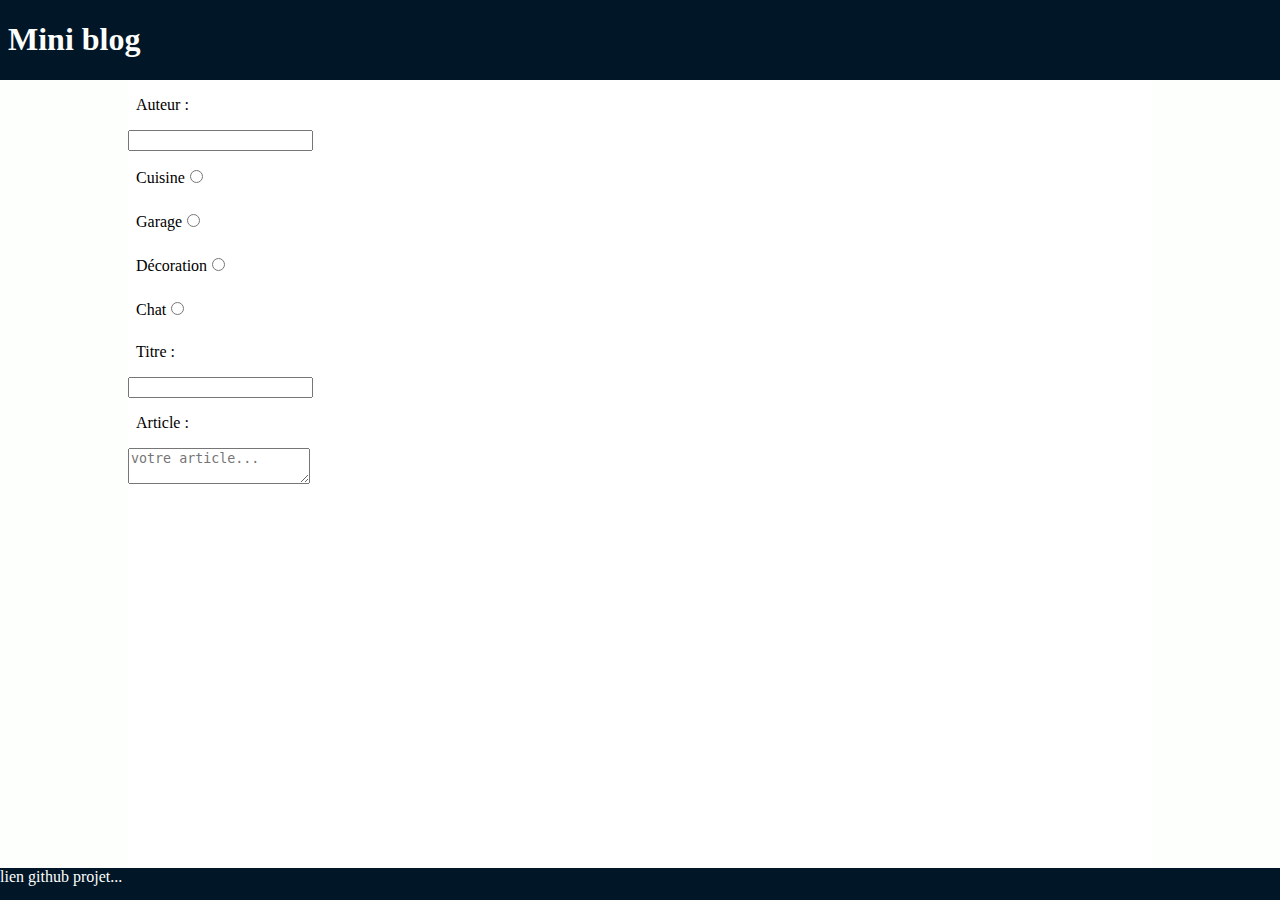
<file: addArticle.html>
<!DOCTYPE html>
<html>
<head>

	<meta charset="utf-8"> 

	<meta name="description" content="description de la page">




	<title>Mini-Blog 2 MCs & 1 V</title>

	<!-- css -->
	<link rel="stylesheet" type="text/css" href="css/blogStyle.css">

	<!-- js -->


</head>
<body>
	<!-- header -->
	<header>
		<h1>Mini blog</h1>
	</header>

	<!-- filters zone -->
	<div class="wrapper">
		
		<main>
			<!-- add an article -->
			<form name="add_article">
				
					<label for="form_author">Auteur : </label>
					<input type="text" name="form_author">

					<label>Cuisine<input type="radio" name="form_categrory" value="Cuisine"></label>
					<label>Garage<input type="radio" name="form_categrory" value="Garage"></label>
					<label>Décoration<input type="radio" name="form_categrory" value="Décoration"></label>
					<label>Chat<input type="radio" name="form_categrory" value="Chat"></label>	
				
			
					<label for="form_title">Titre : </label>
					<input type="text" name="form_title">

					<label for="form_content">Article : </label>
					<textarea name="form_content" placeholder="votre article..."></textarea>
				
			</form>
		</main>
	</div>
	<!-- footer -->
	<footer>
		lien github projet...
	</footer>

</body>
</html>
</file>
<file: css/blogStyle.css>
html, body, header, footer, aside, main{
	margin: 0;
	padding: 0;
	box-sizing: border-box;
}

/*
*************************COLORS SCHEME 1*****************************

safety orange : #ff6600;
timberwolf : #dad6d6;
moonstone blue : #74b0bf;
black coral : #555b6e;
yellow orange : #f4ac45;

*/
/*
*************************COLORS SCHEME 2*****************************

maastricht blue : 011627;
baby powder : fdfffc;
maximum blue green : 2ec4b6;
rose madder : e71d36;
bright yellow : ff9f1c;

*/

html{
	display: flex;
	flex-direction: column; /* correction bug IE de min-height non appliqué à body */
}

body{
	display: flex;
	flex-direction: column;
	min-height: 100vh;
	background-color: #fdfffc;
	font-family: 'open-sans', verdana;
}

.wrapper{
	flex: 1 1 auto; /*occuper la hauteur restante*/
	display: flex;
	margin: 0 10%;
}
header{
	background-color: #011627;
	width: 100%;
	height: 5em;
	color: #fdfffc;
	padding: 0 0.5em;
}

footer{
	background-color: #011627;
	width: 100%;
	height: 2em;
	color: #fdfffc;
}

aside{
	width: 25%;
	background-color: #ffffff;
}

main{
	flex: 1 0 auto;
	background-color: #ffffff;
}

article{
	padding: 0.75em;
	border-bottom: 2px solid #2ec4b6;
	display: flex;
	flex-direction: row;
	justify-content: space-between;
}

article:last-child{
	border: none;
}

article div{
	width: 10%;
/*	border:1px solid black;
*/}

article div:first-child{
	width: 60%;
}

label, .filterAuthor{
	padding: 0.5em ;
	margin: 0.5em 0;
	display: block;
	border:none;

	/*width: 100%;*/
}
.filterAuthor{
	border-bottom: 2px solid #2ec4b6;
}
input:selected{
	border:none;

}
</file>
